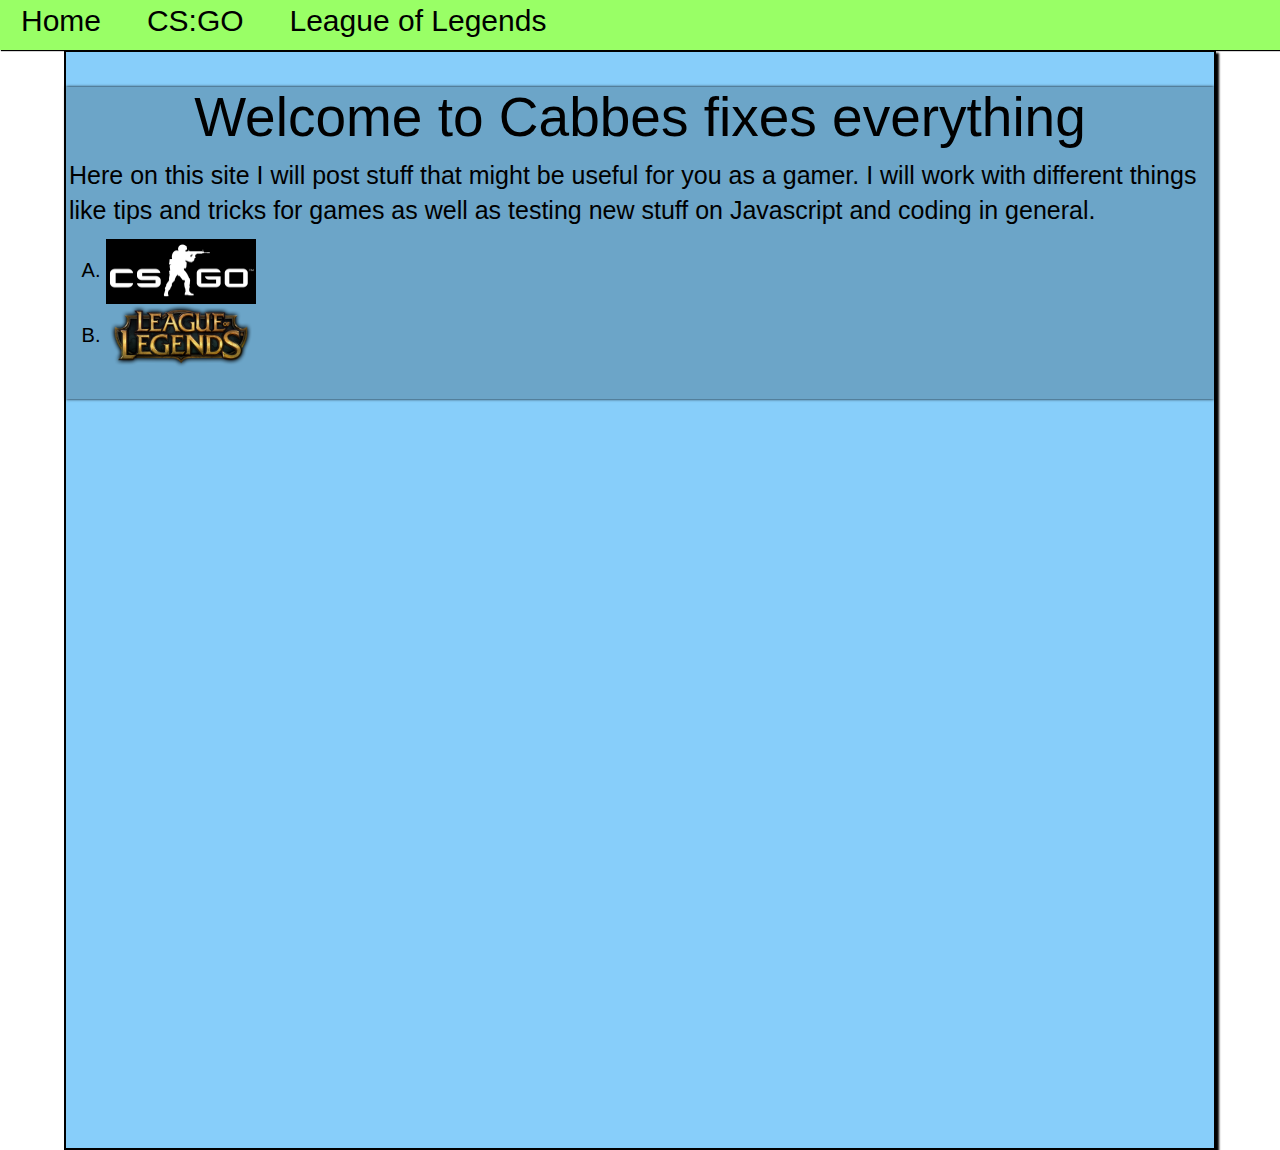
<file: index.html>
<!DOCTYPE html>

<html>
    <head>
        <title>Cabbe fixes everything.</title>

        <meta charset="UTF-8">
        <meta name="viewport" content="width=device-width, initial-scale=1.0">
        <meta name="author" content="Casper 'Cabbe' Björk">
        <link rel="stylesheet" href="../CSS/basicsite.css" type="text/css">
        <link rel="stylesheet" href="../CSS/homepage.css" type="text/css">
        <link rel="stylesheet" href="../CSS/bootstrap.css" type="text/css">

    </head>
    

    <body>
        
        <header>
            <ul id="menu">
                
                <li id="menu"> <a href="index.html">Home</a> </li>
                <li id="menu"> <a href="index.html">CS:GO</a> </li>
                <li id="menu"> <a href="index.html">League of Legends</a> </li>
                
            </ul>
        </header>
        
        <div class="main">
            
            <div class="post">
                <h1 id="title">
                    Welcome to Cabbes fixes everything
                </h1>

                <p id="parainfo">
                    Here on this site I will post stuff that might be useful for you as a gamer. 
                    I will work with different things like tips and tricks for games as well as testing new stuff on Javascript and coding in general. 
                </p>
                
                <ol type="A">
                    <li><img src="../Images/csgopic.png" alt="Csgo pic" width="150" height="65"> </li>
                    <li><img src="../Images/lolpic.png" alt="LoL pic" width="150" height="65"> </li>
                </ol>
                
            </div>
            
        </div>



    </body>
    
</html>
</file>
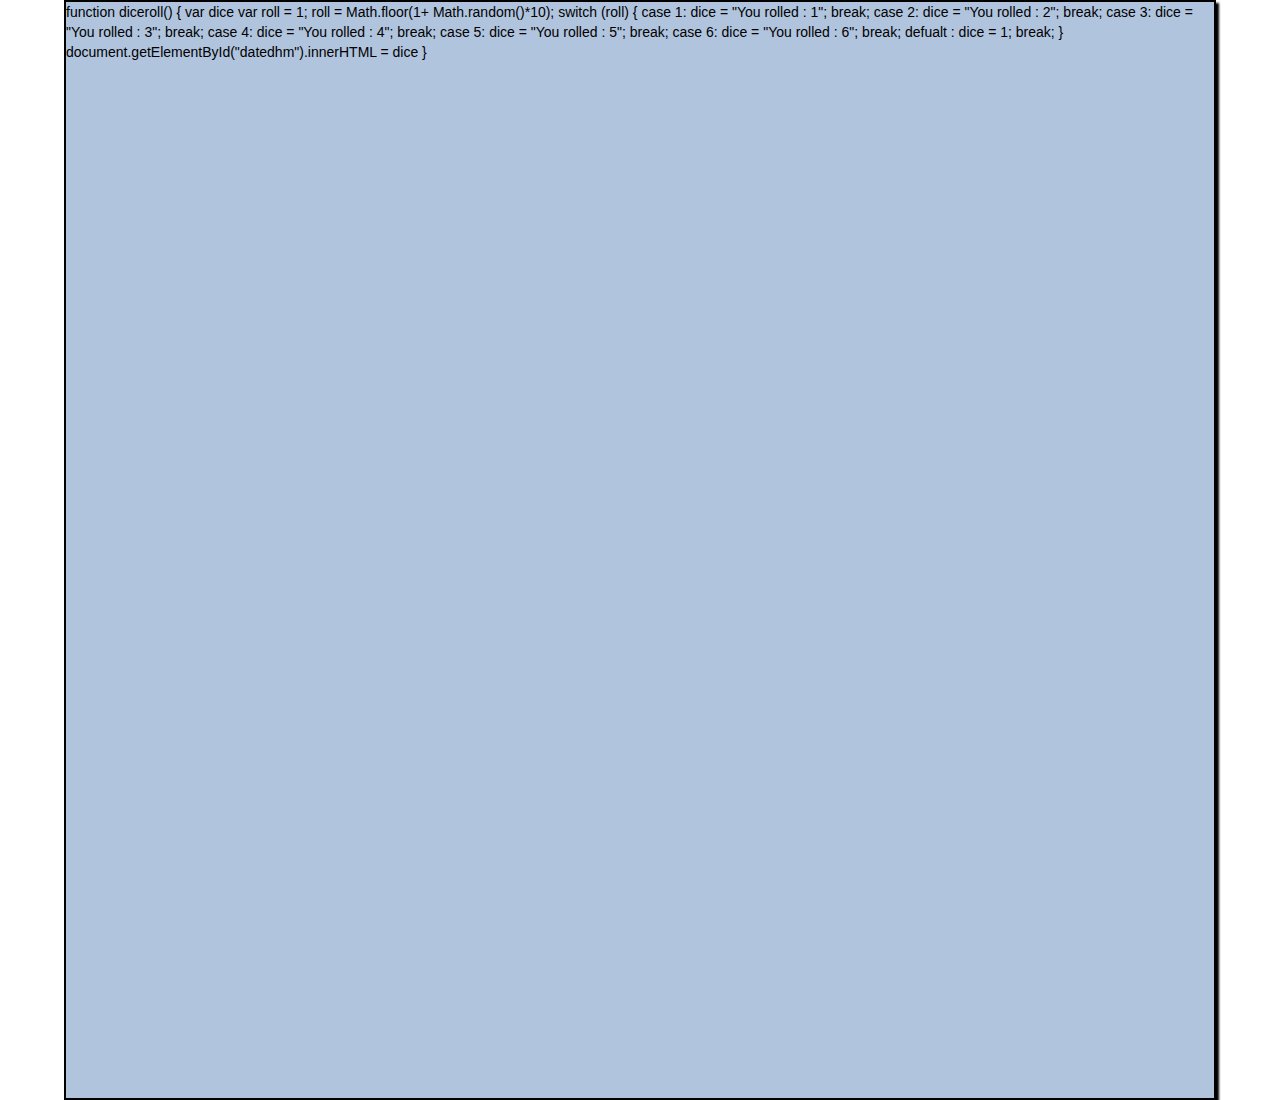
<file: testing.html>
<!DOCTYPE html>
<!--
Copyright (C) Error: on line 4, column 33 in Templates/Licenses/license-gpl30.txt
The string doesn't match the expected date/time format. The string to parse was: "2015-jan-21". The expected format was: "MMM d, yyyy". Casper

This program is free software: you can redistribute it and/or modify
it under the terms of the GNU General Public License as published by
the Free Software Foundation, either version 3 of the License, or
(at your option) any later version.

This program is distributed in the hope that it will be useful,
but WITHOUT ANY WARRANTY; without even the implied warranty of
MERCHANTABILITY or FITNESS FOR A PARTICULAR PURPOSE.  See the
GNU General Public License for more details.

You should have received a copy of the GNU General Public License
along with this program.  If not, see <http://www.gnu.org/licenses/>.
-->
<html>
    <head>
        <title>Testing stuff</title>
        
        <meta charset="UTF-8">
        <meta name="viewport" content="width=device-width, initial-scale=1.0">
        <meta name="author" content="Casper 'Cabbe' Björk">
        <link rel="stylesheet" href="basicsite.css">
        <link rel="stylesheet" href="homepage.css">
        <link rel="stylesheet" href="bootstrap.css">
        
        <style>
            html {
                  background-color: #87CEFA;
                  font-family: Verdana, sans-serif;
                }
        </style>
            
    </head>
    
    <body>
        
        
        <div class="main">
        
              function diceroll() {
                  var dice
                  var roll = 1;
                  roll = Math.floor(1+ Math.random()*10);
                  
                  switch (roll) {
                      case 1:
                          dice = "You rolled : 1";
                          break;
                      case 2:
                          dice = "You rolled : 2";
                          break;
                      case 3:
                          dice = "You rolled : 3";
                          break;
                      case 4:
                          dice = "You rolled : 4";
                          break;
                      case 5:
                          dice = "You rolled : 5";
                          break;
                      case 6:
                          dice = "You rolled : 6";
                          break;
                      defualt :
                          dice = 1;
                      break;
                  }
               document.getElementById("datedhm").innerHTML = dice
                 }
            </script>
            
            <p id="datedhm"></p>

        </div>  
        
    </body>
    
    
</html>
</file>
<file: CSS/basicsite.css>
/*
Copyright (C) Error: on line 4, column 33 in Templates/Licenses/license-gpl30.txt
The string doesn't match the expected date/time format. The string to parse was: "2015-jan-13". The expected format was: "MMM d, yyyy". Casper

This program is free software: you can redistribute it and/or modify
it under the terms of the GNU General Public License as published by
the Free Software Foundation, either version 3 of the License, or
(at your option) any later version.

This program is distributed in the hope that it will be useful,
but WITHOUT ANY WARRANTY; without even the implied warranty of
MERCHANTABILITY or FITNESS FOR A PARTICULAR PURPOSE.  See the
GNU General Public License for more details.

You should have received a copy of the GNU General Public License
along with this program.  If not, see <http://www.gnu.org/licenses/>.
*/
/* 
    Created on : 2015-jan-13, 19:45:26
    Author     : Casper
*/
html   {
    background-color: #87CEFA;
    font-family: Verdana, sans-serif;
        } 

.main {
    background-color: #87CEFA;
    border: 2px solid black;
    width: 90%;
    height: 1100px;
    margin: auto;
    box-shadow: 3px 3px 2px black;
    color: black;
}
       
.post {
    background-color: #6CA5C8;
    width: 100%;
    padding-bottom: 20px;
    box-shadow: 0px 0px 3px black;
    margin-top: 35px;
}

#title {
    font-size: 55px;
    text-align: center;
    font: verdana;
}

#paraheading {
    font-size: 30px;
    text-align: left;
    font: verdana;
}
            
#parainfo {
    font-size: 25px;
    text-align: left;
    font: verdana;
    padding-left: 3px;
}
        
#para {
    font: verdana;
    font-size: 20px;
    padding-left: 3px;
    font: verdana;
    text-align: left;
}
ol {
    font: verdana;
    font-size: 20px;
}



ul#menu {
    list-style-type: none;
    margin: 0;
    padding: 0;
    height: 50px;
    background-color: #99FF66;
    box-shadow: 1px 1px 1px black;
}

ul#menu li { 
    display: inline;
    background-color:#99FF66;
    padding: 10px; 
    
}

ul#menu li a{
    color: black;
    text-decoration: none;
    font: verdana;
    font-size: 30px;
    padding-right: 10px;
    padding-left: 10px;
    padding: 11px;
    text-align: center;
}

ul#menu li a:hover{
    cursor: pointer;
    background-color:#7ACC52;
}
</file>
<file: CSS/homepage.css>
/*
Copyright (C) Error: on line 4, column 33 in Templates/Licenses/license-gpl30.txt
The string doesn't match the expected date/time format. The string to parse was: "2015-jan-13". The expected format was: "MMM d, yyyy". Casper

This program is free software: you can redistribute it and/or modify
it under the terms of the GNU General Public License as published by
the Free Software Foundation, either version 3 of the License, or
(at your option) any later version.

This program is distributed in the hope that it will be useful,
but WITHOUT ANY WARRANTY; without even the implied warranty of
MERCHANTABILITY or FITNESS FOR A PARTICULAR PURPOSE.  See the
GNU General Public License for more details.

You should have received a copy of the GNU General Public License
along with this program.  If not, see <http://www.gnu.org/licenses/>.
*/
/* 
    Created on : 2015-jan-13, 20:27:44
    Author     : Casper
*/
</file>
<file: basicsite.css>
/*
Copyright (C) Error: on line 4, column 33 in Templates/Licenses/license-gpl30.txt
The string doesn't match the expected date/time format. The string to parse was: "2015-jan-13". The expected format was: "MMM d, yyyy". Casper

This program is free software: you can redistribute it and/or modify
it under the terms of the GNU General Public License as published by
the Free Software Foundation, either version 3 of the License, or
(at your option) any later version.

This program is distributed in the hope that it will be useful,
but WITHOUT ANY WARRANTY; without even the implied warranty of
MERCHANTABILITY or FITNESS FOR A PARTICULAR PURPOSE.  See the
GNU General Public License for more details.

You should have received a copy of the GNU General Public License
along with this program.  If not, see <http://www.gnu.org/licenses/>.
*/
/* 
    Created on : 2015-jan-13, 19:45:26
    Author     : Casper
*/
html   {
    background-color: #87CEFA;
    font-family: Verdana, sans-serif;
        } 

.main {
    background-color: #B0C4DE;
    border: 2px solid black;
    width: 90%;
    height: 1100px;
    margin: auto;
    box-shadow: 3px 3px 2px black;
    color: black;
       }       
       
#title {
    font-size: 55px;
    text-align: center;
    font: verdana;
        }

#paraheading {
    font-size: 30px;
    text-align: left;
    font: verdana;
            }
            
#parainfo {
    font-size: 25px;
    text-align: left;
    font: verdana;
    padding-left: 3px;
            }
        
#para {
    font: verdana;
    font-size: 20px;
    padding-left: 3px;
    font: verdana;
}

ul#menu {
    list-style-type: none;
    margin: 0;
    padding: 0;
    height: 50px;
    background-color: #87CEFA;
    box-shadow: 1px 1px 1px black;
}

ul#menu li { 
    display: inline;
    background-color:#87CEFA;
    padding: 10px; 
    
}

ul#menu li a{
    color: black;
    text-decoration: none;
    font: verdana;
    font-size: 30px;
    padding-right: 10px;
    padding-left: 10px;
    padding: 11px;
    text-align: center;
}

ul#menu li a:hover{
    cursor: pointer;
    background-color:#7AB9E1;
}
</file>
<file: homepage.css>
/*
Copyright (C) Error: on line 4, column 33 in Templates/Licenses/license-gpl30.txt
The string doesn't match the expected date/time format. The string to parse was: "2015-jan-13". The expected format was: "MMM d, yyyy". Casper

This program is free software: you can redistribute it and/or modify
it under the terms of the GNU General Public License as published by
the Free Software Foundation, either version 3 of the License, or
(at your option) any later version.

This program is distributed in the hope that it will be useful,
but WITHOUT ANY WARRANTY; without even the implied warranty of
MERCHANTABILITY or FITNESS FOR A PARTICULAR PURPOSE.  See the
GNU General Public License for more details.

You should have received a copy of the GNU General Public License
along with this program.  If not, see <http://www.gnu.org/licenses/>.
*/
/* 
    Created on : 2015-jan-13, 20:27:44
    Author     : Casper
*/
</file>
